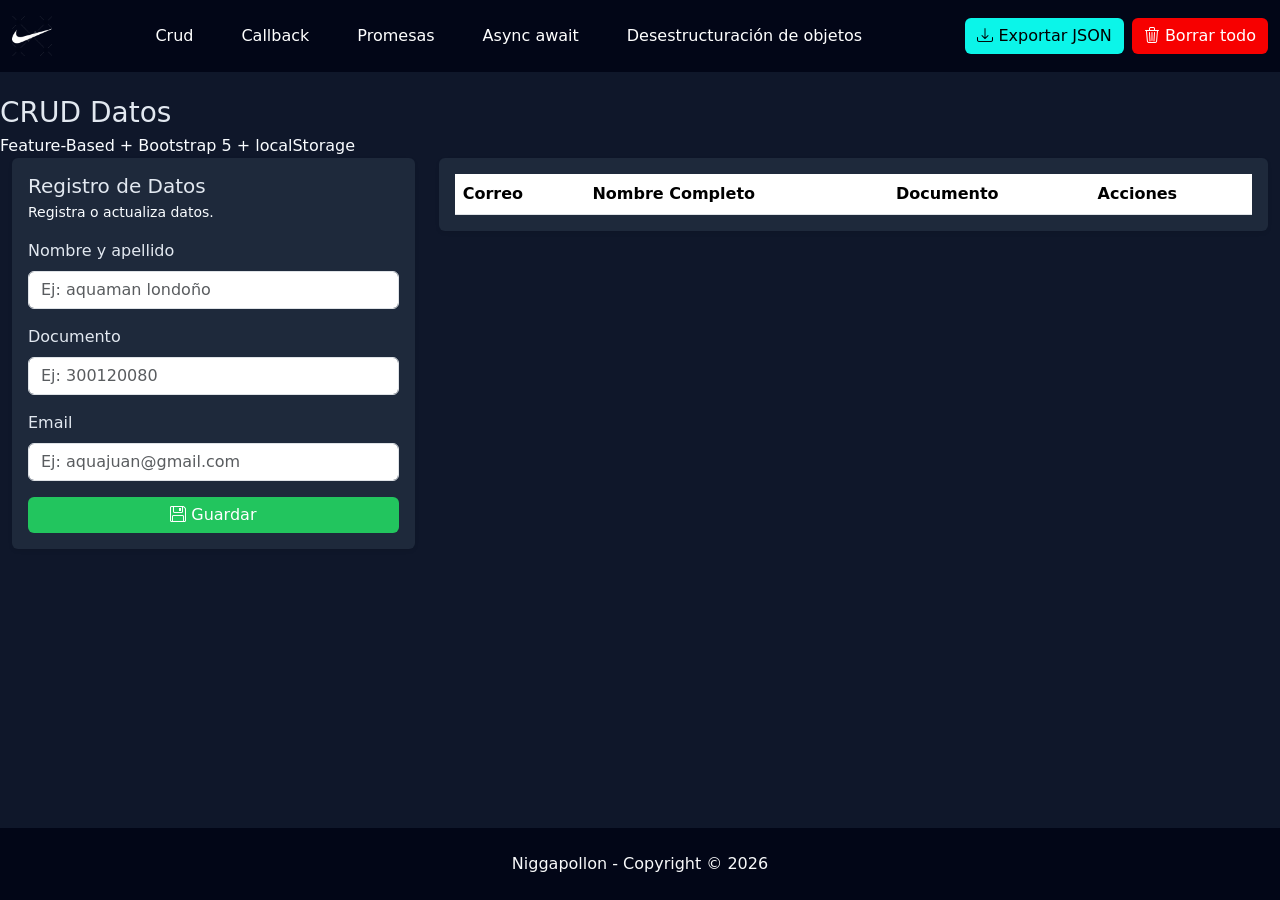
<file: index.html>
<!DOCTYPE html>
<html lang="es-CO">

<head>
    <meta charset="UTF-8">
    <meta name="viewport" content="width=device-width, initial-scale=1.0">
    <title>CRUD Datos | Feature-Based + Bootstrap 5</title>
    
    <link rel="shortcut icon" href="public/img/java.png" type="image/x-icon">
    

    <meta name="author" content="CRUD Datos | Feature-Based + Bootstrap 5">
    <meta name="description" content="Aplicativo web Bootstrap">
    <meta name="keywords" content="SENA, sena, Sena">

    
    <meta name="theme-color" content="#000000">
    <meta name="MobileOptimized" content="width">
    <meta name="HandhledFriendly" content="true">
    <meta name="mobile-web-app-capable" content="yes">
    <meta name="apple-mobile-web-app-status-bar-style" content="black-traslucent">

    
    <link href="https://cdn.jsdelivr.net/npm/bootstrap@5.3.3/dist/css/bootstrap.min.css" rel="stylesheet"
        integrity="sha384-QWTKZyjpPEjISv5WaRU9OFeRpok6YctnYmDr5pNlyT2bRjXh0JMhjY6hW+ALEwIH" crossorigin="anonymous" />

    <link rel="stylesheet" href="src/shared/styles/styles.css">


    <link href="https://cdn.jsdelivr.net/npm/bootstrap-icons@1.11.3/font/bootstrap-icons.min.css" rel="stylesheet" />
</head>

<body>

    <header
        class="container-fluid py-3 d-flex flex-column flex-md-row justify-content-between align-items-md-center gap-3 mb-4"
        style="background-color: rgb(52, 51, 51);">
       <img src="public/img/nike.png" alt="Logo Nike" class="img-fluid" style="height: 40px;">

        <div class="d-flex gap-5">
            <a href="index.html" class="text-white text-decoration-none">Crud</a>
            <a href="src/feature/callback/callback.html" class="text-white text-decoration-none">Callback</a>
            <a href="src/feature/promesas/promesas.html" class="text-white text-decoration-none">Promesas</a>
            <a href="src/feature/asyncawait/asyncawait.html" class="text-white text-decoration-none">Async await</a>
            <a href="src/feature/objectdestructuring/objectdestructuring.html" class="text-white text-decoration-none">Desestructuración de objetos</a>
        </div>
        <div class="d-flex gap-2">
            <button class="btn btn-warning" id="btnExportar">
                <i class="bi bi-download"></i> Exportar JSON
            </button>
            <button class="btn btn-danger" id="btnBorrarTodo">
                <i class="bi bi-trash3"></i> Borrar todo
            </button>
        </div>
    </header>


    <div>
        <p class="h3 mb-1">CRUD Datos</p>
        <p class="text-muted mb-0">Feature-Based + Bootstrap 5 + localStorage</p>
    </div>

    <main class="container-fluid">
        <div class="row g-4">

            <!-- form -->
            <div class="col-12 col-lg-4">
                <div class="card border-0 shadow-sm">
                    <div class="card-body">
                        <h2 class="h5 mb-1">Registro de Datos</h2>
                        <p class="text-muted small mb-3">Registra o actualiza datos.</p>

                        <form id="studentForm" autocomplete="off">
                            <input type="hidden" id="studentId" />

                            <div class="mb-3">
                                <label class="form-label">Nombre y apellido</label>
                                <input class="form-control" id="name" required
                                    placeholder="Ej: aquaman londoño" />
                            </div>

                            <div class="mb-3">
                                <label class="form-label">Documento</label>
                                <input class="form-control" id="doc" required placeholder="Ej: 300120080" />
                            </div>

                            <div class="mb-3">
                                <label class="form-label">Email</label>
                                <input type="email" class="form-control" id="email" required
                                    placeholder="Ej: aquajuan@gmail.com" />
                            </div>



                            <div class="d-grid gap-2">
                                
                                <button class="btn btn-primary" type="button" id="btnAdd" onclick="addData()">
                                    <i class="bi bi-floppy"></i> Guardar
                                </button>

                                <button class="btn btn-outline-warning" type="button" id="btnUpdate">
                                    <i class="bi bi-arrow-counterclockwise"></i> Editar
                                </button>
                            </div>
                        </form>
                    </div>
                </div>
            </div>

            <!-- tabla -->
            <div class="col-12 col-lg-8">
                <div class="card border-0 shadow-sm">
                    <div class="card-body">

                        <div class="table-responsive" id="tableData">
                            <table class="table table-striped table-hover align-middle mb-0">
                                <thead>
                                    <tr>
                                        <th scope="col">Correo</th>
                                        <th scope="col">Nombre Completo</th>
                                        <th scope="col">Documento</th>
                                        <th scope="col">Acciones</th>
                                    </tr>
                                </thead>
                                <tbody></tbody>
                            </table>
                        </div>
                        <div id="emptyState" class="text-center py-4 d-none"></div>
                    </div>
                </div>
            </div>

        </div>
    </main>

    <footer>
        <p class="py-4 text-center text-light mb-0">Niggapollon - Copyright © 2026</p>
    </footer>

    <!-- Bootstrap 5 JS Bundle -->
    <script src="https://cdn.jsdelivr.net/npm/bootstrap@5.3.3/dist/js/bootstrap.bundle.min.js"
        integrity="sha384-YvpcrYf0tY3lHB60NNkmXc5s9fDVZLESaAA55NDzOxhy9GkcIdslK1eN7N6jIeHz" crossorigin="anonymous">
        </script>
    <script src="src/feature/crud/main.js"></script>

</body>

</html>
</file>
<file: src/shared/styles/styles.css>
:root {
  --bg: #0f172a;
  --card: #1e293b;
  --primary: #22c55e;
  --danger: #f70000;
  --warning: #0bf5e9;
  --text: #e2e8f0;
}

html, body {
  height: 100%;
}

body {
  background-color: var(--bg);
  color: var(--text);
  display: flex;
  flex-direction: column;
}

header {
  background-color: #020617 !important;
}

header a {
  color: var(--text);
  transition: 0.3s;
}

header a:hover {
  color: var(--primary);
}

main {
  flex: 1;
  margin-bottom: 50px;
}

.card {
  background-color: var(--card);
  border: none;
  color: var(--text);
}

.btn-primary {
  background-color: var(--primary);
  border: none;
}

.btn-danger {
  background-color: var(--danger);
  border: none;
}

.btn-warning {
  background-color: var(--warning);
  border: none;
}

.table {
  color: var(--text);
}

.table thead {
  background-color: #020617;
}

footer {
  background-color: #020617;
  color: var(--text);
}


#btnUpdate {
  display: none;
}

.text-muted {
  color: #f9fcff !important;
}
</file>
